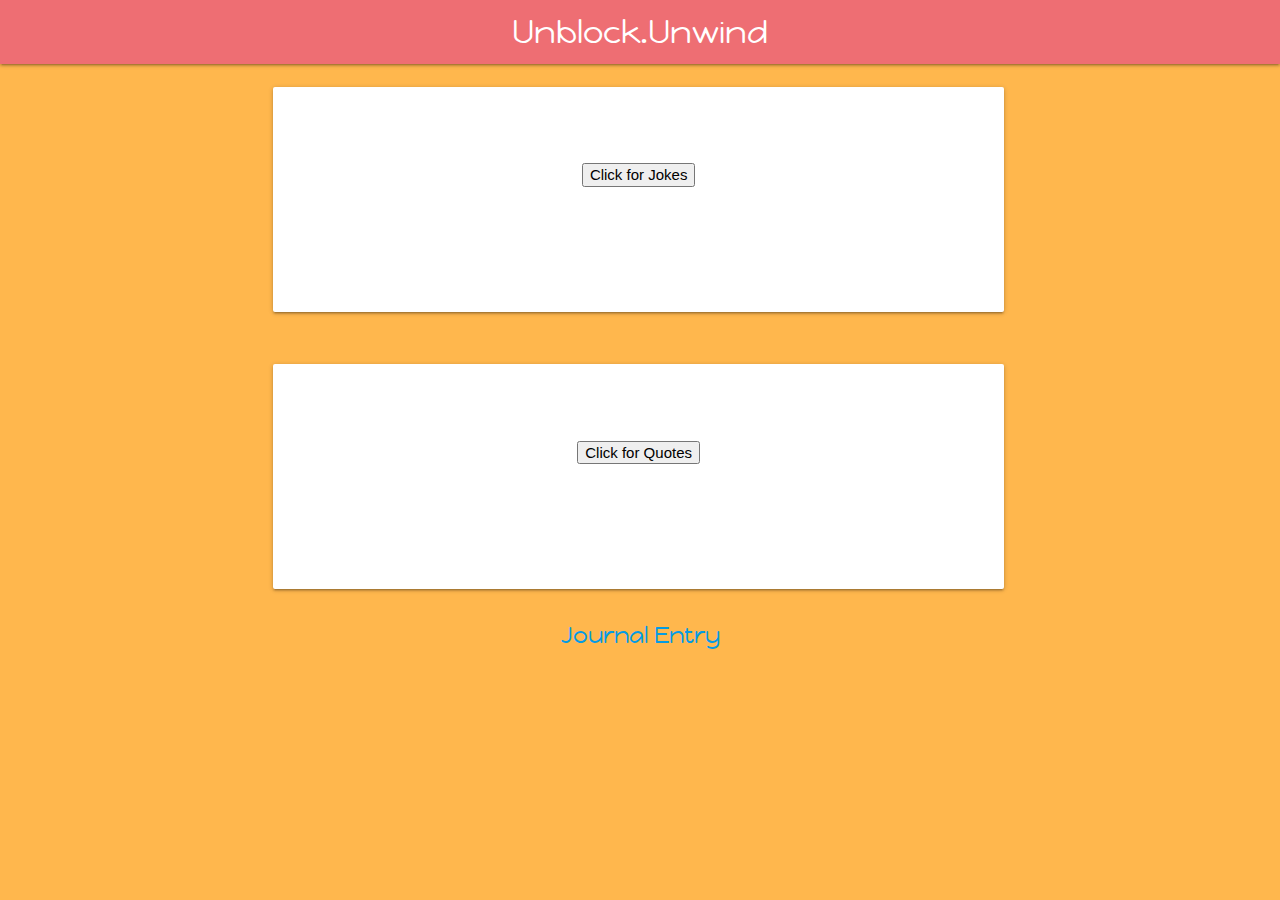
<file: 2jokequote.html>
<!DOCTYPE html>
<html lang="en">
<head>
    <meta charset="UTF-8">
    <meta http-equiv="X-UA-Compatible" content="IE=edge">
    <meta name="viewport" content="width=device-width, initial-scale=1.0"/>
    <link rel="preconnect" href="https://fonts.googleapis.com">
    <link rel="preconnect" href="https://fonts.gstatic.com" crossorigin>
    <link href="https://fonts.googleapis.com/css2?family=Happy+Monkey&display=swap" rel="stylesheet">
    <link rel="stylesheet" href="https://cdnjs.cloudflare.com/ajax/libs/materialize/1.0.0/css/materialize.min.css">
    <link rel="stylesheet" href="./assets/css/style.css">
    <title>Unblock.Unwind</title>
</head>



<body class="orange lighten-2">
  <!-- this is for header -->
  <header>
    <nav class="nav-wrapper">
      <a class="brand-logo center">Unblock.Unwind</a>
    </nav> 
  </header>
  <!-- this is for the dad joke -->
  <main>
    <div class="container">
      <div class="row section valign-wrapper box2">
        <div class="col s12 m10 valign offset-s3 box22">
          <div id="jokeBlock" class="card-panel white hoverable center changeCard2">
            <span class="black-text text-darken-3"></span>
            <p id="jokeQ" class="humor"></p>
            <p id="jokeA" class="humor"></p>
            <button id="getJoke">Click for Jokes</button>
          </div>
        </div>
      </div>
    </div>

    <!-- this is for the quote -->
    <div class="container">
      <div class="row section valign-wrapper box2">
        <div class="col s12 m10 valign offset-s3 box22">
          <div id="quoteBlock" class="card-panel white hoverable center changeCard2">
            <span class="black-text text-darken-3"></span>
            <p id="motivate" class="quotes"></p>
            <button id="getQuotes">Click for Quotes</button>
          </div>
        </div>
      </div>
    </div>
    <!-- this is for the journal entry  -->
    <section><a class="center-block center jEntry" href="./3journal.html">Journal Entry</a></section>
   
  </main>

  <script src="https://code.jquery.com/jquery-3.4.1.min.js"></script>
  <script src="./assets/js/2jokequote.js"></script>
</body>
</html>
</file>
<file: assets/css/style.css>
* {
    font-family: 'Happy Monkey', cursive;
}

#mood-check  {
    font-size: 25px;
    background-color: var(--blue);
    width: 100%;
}

.text-color {
    background-color: var(--blue);
}

.need {
    font-size: 30 px;
    width: 100%;
}

.myIcon1, .myIcon2, .myIcon3, .myIcon4 {
cursor: pointer;
}

/* css for page 2 */
.box2 {
    margin: 0%;
}

.box22{
    margin: 0%;
}

.changeCard2 {
    min-height: 25vh;
    min-width: 25vw;
    margin-left: -11%;
    margin-right: 10%;

} 

.jEntry {
    font-size: 150%;
    min-height: 7vh;
}

#jokeQ, #jokeA, #motivate {
    margin-top: 7%;
}

/* css for page 3 */
.textPg3 {
    font-size: 200%;
    margin: 0%;
    padding: 2%;
}

.changeCard3 {
    min-height: 55vh;
    min-width: 80vw;
    margin: 3% 10% 0% 11%;
}

.button3 {
    text-align: center;  
}

.bt3 {
    border: 2px solid darkblue;
    border-radius: 2%;
    margin: 1%;
    opacity: 0.8;
}

.bt3:hover {
    opacity: 1;
} 

/* #journalTitle {
    display: flexbox;
} */

.myTextArea {
    height: 35vh;
    width: 70vw;
    margin-top: 2%;
}

#historyDates {
    text-align: center;
}

.buttonNext3 {
    text-align: right; 
    margin-right: 2%;
}

button {
    margin:5px;
}


/* for animated buttons on page 1 */
.animated { 
 
    background-repeat: no-repeat;
    background-position: left top; 
    padding-top:95px;
    margin-bottom:60px;
    -webkit-animation-duration: 10s;
    animation-duration: 4s; 
    -webkit-animation-fill-mode: both; 
    animation-fill-mode: both; 
}
 
@-webkit-keyframes bounce { 
    0%, 20%, 50%, 80%, 100% {-webkit-transform: translateY(0);} 
    40% {-webkit-transform: translateY(-30px);} 
    60% {-webkit-transform: translateY(-15px);} 
} 
 
@keyframes bounce { 
    0%, 20%, 50%, 80%, 100% {transform: translateY(0);} 
    40% {transform: translateY(-30px);} 
    60% {transform: translateY(-15px);} 
}
 
.bounce { 
    -webkit-animation-name: bounce; 
    animation-name: bounce; 
}

.animated2 {
    background-repeat: no-repeat;
    background-position: left top; 
    padding-top:95px;
    margin-bottom:60px;
    -webkit-animation-duration: 10s;
    animation-duration: 8s; 
    -webkit-animation-fill-mode: both; 
    animation-fill-mode: both; 
}

.bounce2 { 
    -webkit-animation-name: bounce; 
    animation-name: bounce; 
}

.icon:hover {
     color: white;
}

.sad {
    color: white;
}

/* for page 4 */
#preview_gif {
    margin-top: 15px;
}
</file>
